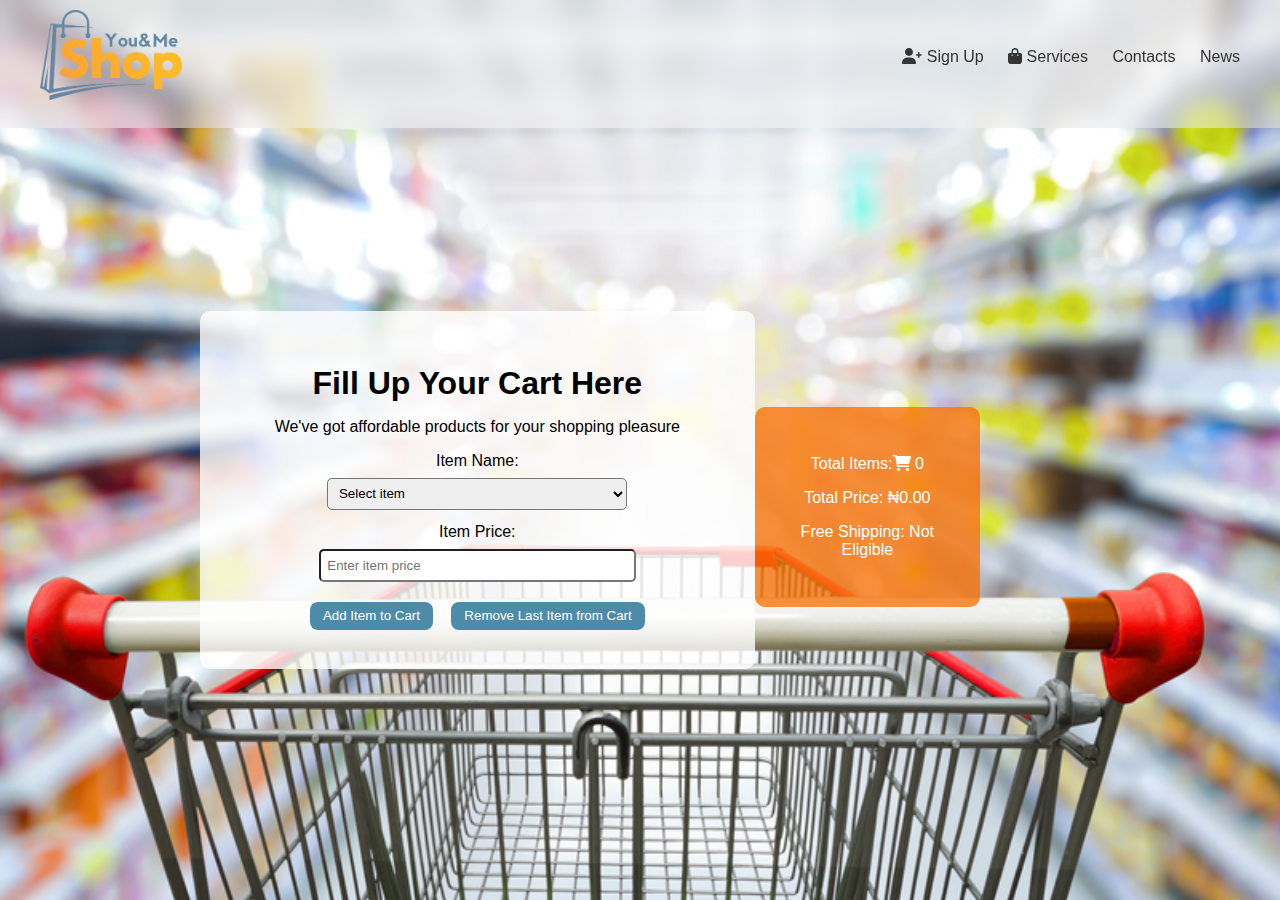
<file: shop.html>
<!DOCTYPE html>
<html lang="en">
  <head>
    <meta charset="UTF-8" />
    <meta http-equiv="X-UA-Compatible" content="IE=edge" />
    <meta name="viewport" content="width=device-width, initial-scale=1.0" />
    <title>Shop Now</title>
    <link rel="stylesheet" href="./Assets/shop.css" />
    <link
      rel="stylesheet"
      href="https://cdnjs.cloudflare.com/ajax/libs/font-awesome/6.0.0-beta3/css/all.min.css"
    />
  </head>
  <body>
    <header>
      <div class="container">
        <a href="index.html">
          <img src="./Assets/images/logo.png" alt="Logo" class="logo" />
        </a>
        <nav>
          <ul>
            <li>
              <a href="#"><i class="fas fa-user-plus"></i> Sign Up</a>
            </li>
            <li class="dropdown">
              <a href="javascript:void(0)" class="dropbtn"
                ><i class="fas fa-shopping-bag"></i> Services</a
              >
              <div class="dropdown-content">
                <a href="#">Products</a>
                <a href="#">Promo</a>
                <a href="#">Free Shipping</a>
              </div>
            </li>
            <li><a href="#home">Contacts</a></li>
            <li><a href="#news">News</a></li>
          </ul>
        </nav>
      </div>
    </header>
    <main class="content-container">
      <div class="form-container">
        <h1>Fill Up Your Cart Here</h1>
        <p>We've got affordable products for your shopping pleasure</p>

        <label for="item-name">Item Name:</label>
        <select id="item-name" aria-label="Select item name">
          <option value="">Select item</option>
          <option value="Nestle MILO Activ-GO Sachet 6x800g">
            Nestle Milo Activ-GO Sachet 6x800g
          </option>
          <option value="Peak Milk Gold 3x800g">Peak Milk Gold 3x800g</option>
          <option value="Daawat Basmati Rice 50g">
            Daawat Basmati Rice 50g
          </option>
          <option value="Ayoola Fufu Flour 5kg">Ayoola Fufu Flour 5kg</option>
          <option value="Golden Penny Semovita 2kg">
            Golden Penny Semovita 2kg
          </option>
          <option value="Dangote Sugar Sachet 25g">
            Dangote Sugar Sachet 25g
          </option>
        </select>

        <label for="item-price">Item Price:</label>
        <input
          type="text"
          id="item-price"
          placeholder="Enter item price"
          aria-label="Enter item price"
        />

        <button id="add-item" aria-label="Add item to cart">
          Add Item to Cart
        </button>
        <button id="remove-item" aria-label="Remove last item from cart">
          Remove Last Item from Cart
        </button>
      </div>

      <section class="cart-info">
        <p id="total-items">
          Total Items:<i class="fas fa-shopping-cart"></i>
          0
        </p>
        <p id="total-price">Total Price: &#8358;0.00</p>
        <p id="free-shipping">Free Shipping: Not Eligible</p>
        <p id="messages"></p>
      </section>
    </main>

    <section class="cart-items" id="cart-items"></section>
    <script src="./Assets/index.js"></script>
  </body>
</html>
</file>
<file: Assets/shop.css>
/* General styles */
body {
  font-family: Poppins, sans-serif;
  margin: 0;
  padding: 0;
  background-image: url("./images/hero2.jpg");
  background-size: cover;
  background-position: center;
  background-repeat: no-repeat;
  height: 100vh;
  display: flex;
  justify-content: center;
  align-items: center;
  flex-direction: column;
}

header {
  backdrop-filter: blur(10px);
  color: rgb(212, 212, 212);
  padding: 10px 0;
  height: 12vh;
  width: 100%;
  position: fixed;
  top: 0;
  left: 0;
  z-index: 10;
  margin-top: 0 !important;
  background: rgba(241, 240, 240, 0.5);
}

.container {
  display: flex;
  justify-content: space-between;
  align-items: center;
  max-width: 1200px;
  margin: 0 auto;
  padding: 0 20px;
}

.logo {
  height: 10vh;
}

nav ul {
  list-style-type: none;
  margin: 0;
  padding: 0;
}

nav ul li {
  display: inline-block;
  margin-left: 20px;
}

nav ul li a {
  color: rgb(52, 52, 52);
  text-decoration: none;
}

nav ul li a:hover {
  color: #6487a3;
  font-weight: bold;
}

li.dropdown {
  display: inline-block;
}

.dropdown-content {
  display: none;
  position: absolute;
  background-color: #f9f9f9;
  border-radius: 10px;
  min-width: 160px;
  box-shadow: 0px 8px 16px 0px rgba(0, 0, 0, 0.2);
  z-index: 1;
}

.dropdown-content a {
  color: black;
  padding: 12px 16px;
  text-decoration: none;
  display: block;
  text-align: left;
}

.dropdown-content a:hover {
  background: linear-gradient(135deg, #f3ba01, #ffb303);
  color: white;
  font-weight: normal;
  z-index: 20;
}

.dropdown:hover .dropdown-content {
  display: block;
}

.content-container {
  display: flex;
  justify-content: space-around;
  align-items: flex-start;
  padding: 2em;
  width: 100%;
  margin-top: 5rem;
}

.form-container {
  width: 45%;
  padding: 2em;
  text-align: center;
  background: rgba(255, 255, 255, 0.8);
  border-radius: 10px;
  margin-left: 200px;
  transition: box-shadow 0.3s ease;
}

.form-container:hover {
  box-shadow: 0 8px 26px rgba(0, 0, 0, 0.2);
}

h1 {
  margin-bottom: 0.5em;
}

p {
  margin-bottom: 1em;
}

label {
  display: block;
  margin-bottom: 0.5em;
}

input,
select {
  padding: 0.5em;
  margin-bottom: 1em;
  width: 100%;
  max-width: 300px;
  display: block;
  margin-left: auto;
  margin-right: auto;
  border-radius: 5px;
  z-index: 20;
}

button {
  padding: 0.5em 1em;
  margin: 0.5em;
  background-color: #4d8ca9;
  color: #fff;
  border: none;
  cursor: pointer;
  border-radius: 8px;
}

button:hover {
  background-color: #fca401;
}

/* .products {
  display: flex;
  gap: 2em;
  text-align: center;
}

.product img {
  max-width: 50px;
} */

.cart-info {
  text-align: center;
  padding: 2em;
  background-color: #f87103c5;
  margin-top: 6em;
  color: white;
  border-radius: 10px;
  transition: box-shadow 0.3s ease;
  margin-right: 300px;
}

.cart-info:hover {
  box-shadow: 0 8px 16px rgba(0, 0, 0, 0.2);
}

.cart-item {
  display: inline-block;
  text-align: center;
  font-size: 0.8rem;
  width: 10vw;
  font-weight: bold;
  line-height: 1;
  padding: 10px;
  margin-right: 1em;
  margin-top: -200px;
  border-radius: 4px;
  background-color: #018d01f2;
  color: white;
}

/* Mobile styles */
@media (max-width: 768px) {
  .container {
    flex-direction: column;
    align-items: center;
  }

  .content-container {
    flex-direction: column;
    align-items: center;
    padding: 1em;
  }

  .form-container {
    width: 90%;
    margin: 0;
  }

  .form-container h1 {
    font-size: 1.5rem;
  }

  .cart-info {
    width: 90%;
    margin: 1em 0;
    margin-top: 2em;
  }
  .cart-item {
    width: 30%;
    margin-left: 20px;
    margin-top: -10px !important;
  }
  nav ul {
    display: none;
    display: flex;
    flex-direction: column;
    align-items: center;
    width: 100%;
  }

  nav ul li {
    display: none;
    width: 100%;
    text-align: center;
    margin: 10px 0;
  }

  nav ul li a {
    display: none;
    padding: 10px;
    width: 100%;
  }
}

/* Tablet styles */
@media (min-width: 769px) and (max-width: 1024px) {
  .container {
    flex-direction: column;
    align-items: center;
  }

  .content-container {
    flex-direction: column;
    align-items: center;
    padding: 1em;
  }

  .form-container {
    width: 80%;
    top: 0px !important;
  }

  .cart-info {
    width: 80%;
    margin: 1em 0;
    margin-top: 2em;
  }

  nav ul {
    display: flex;
    flex-direction: column;
    align-items: center;
    width: 100%;
  }

  nav ul li {
    display: block;
    width: 100%;
    text-align: center;
    margin: 10px 0;
  }

  nav ul li a {
    display: block;
    padding: 10px;
    width: 100%;
  }
}
</file>
